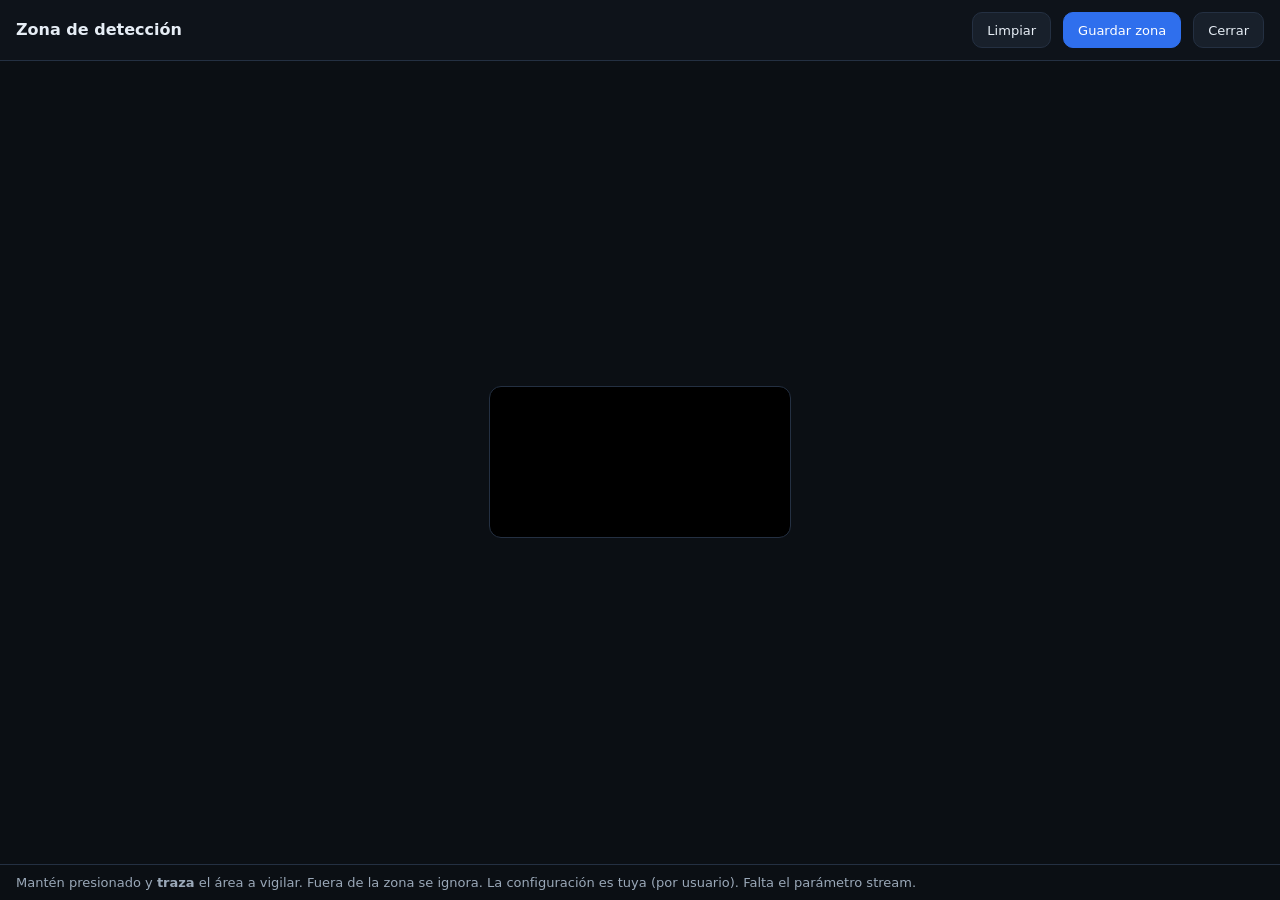
<file: api/web/zone.html>
<!DOCTYPE html>
<html lang="es">
<head>
<meta charset="utf-8">
<meta name="viewport" content="width=device-width, initial-scale=1">
<title>Zona de detección — CamWay</title>
<style>
  :root { --bg:#0B0F14; --panel:#0E131A; --control:#18202B; --line:#243042; --text:#E6EDF5;
          --muted:#9AA8B8; --accent:#2F6FED; --accent-bright:#7FB0FF; }
  * { box-sizing: border-box; }
  body { margin:0; background:var(--bg); color:var(--text);
         font:14px/1.5 ui-sans-serif, system-ui, -apple-system, "Segoe UI", sans-serif;
         display:flex; flex-direction:column; height:100vh; }
  header { display:flex; align-items:center; gap:12px; padding:12px 16px;
           border-bottom:1px solid var(--line); background:var(--panel); flex-wrap:wrap; }
  header h1 { font-size:16px; margin:0; }
  header .who { color:var(--muted); font-size:13px; }
  .spacer { flex:1; }
  button { height:36px; padding:0 14px; border-radius:10px; border:1px solid var(--line);
           background:var(--control); color:inherit; cursor:pointer; font-weight:500; font-size:13px; line-height:1; font-family:inherit; }
  button:hover { border-color:#3A4A60; background:#1E2836; }
  button.primary { background:var(--accent); border-color:var(--accent); color:#fff; }
  button.primary:hover { background:#3B7BFF; border-color:#3B7BFF; }
  button:focus-visible { outline:2px solid var(--accent-bright); outline-offset:2px; }
  .wrap { flex:1; display:flex; align-items:center; justify-content:center;
          padding:16px; overflow:auto; }
  canvas { max-width:100%; max-height:100%; border-radius:12px;
           border:1px solid var(--line); background:#000; cursor:crosshair; touch-action:none; }
  .hint { color:var(--muted); font-size:13px; }
  footer { padding:8px 16px; border-top:1px solid var(--line); color:var(--muted); font-size:13px; }
</style>
</head>
<body>
<header>
  <h1>Zona de detección</h1>
  <span class="who" id="camName"></span>
  <span class="spacer"></span>
  <button id="clear">Limpiar</button>
  <button class="primary" id="save">Guardar zona</button>
  <button id="close">Cerrar</button>
</header>
<div class="wrap"><canvas id="cv"></canvas></div>
<footer>Mantén presionado y <strong>traza</strong> el área a vigilar. Fuera de la
  zona se ignora. La configuración es tuya (por usuario). <span id="status"></span></footer>

<script>
const qs = new URLSearchParams(location.search);
const streamId = qs.get("stream");
const cv = document.getElementById("cv");
const ctx = cv.getContext("2d");
let bg = null, pts = [], drawing = false;

function setStatus(t){ document.getElementById("status").textContent = t; }

async function api(path, opts) {
  const r = await fetch(path, { headers:{"Content-Type":"application/json"}, ...opts });
  if (!r.ok) throw new Error((await r.json().catch(()=>({}))).detail || r.statusText);
  return r.status === 204 ? null : r.json();
}

function fitCanvas() {
  // Ajusta el canvas al tamaño de la imagen escalado al viewport.
  const maxW = window.innerWidth - 40, maxH = window.innerHeight - 130;
  const iw = bg ? bg.naturalWidth : 1280, ih = bg ? bg.naturalHeight : 720;
  const s = Math.min(maxW/iw, maxH/ih, 1.5);
  cv.width = Math.round(iw*s); cv.height = Math.round(ih*s);
  redraw();
}

function redraw() {
  ctx.clearRect(0,0,cv.width,cv.height);
  if (bg) ctx.drawImage(bg, 0,0, cv.width, cv.height);
  else { ctx.fillStyle="#000"; ctx.fillRect(0,0,cv.width,cv.height); }
  if (pts.length) {
    ctx.beginPath();
    pts.forEach(([x,y],i)=> i? ctx.lineTo(x,y): ctx.moveTo(x,y));
    if (!drawing) ctx.closePath();
    ctx.fillStyle = "rgba(47,111,237,.25)";
    ctx.strokeStyle = "#2f6fed"; ctx.lineWidth = 2;
    ctx.fill(); ctx.stroke();
  }
}

function pos(e){
  const r = cv.getBoundingClientRect();
  const t = e.touches ? e.touches[0] : e;
  return [ (t.clientX-r.left)*(cv.width/r.width), (t.clientY-r.top)*(cv.height/r.height) ];
}
function start(e){ e.preventDefault(); drawing=true; pts=[pos(e)]; redraw(); }
function move(e){ if(!drawing) return; e.preventDefault(); pts.push(pos(e)); redraw(); }
function end(){ drawing=false; redraw(); }

cv.addEventListener("mousedown", start); cv.addEventListener("mousemove", move);
window.addEventListener("mouseup", end);
cv.addEventListener("touchstart", start, {passive:false});
cv.addEventListener("touchmove", move, {passive:false});
window.addEventListener("touchend", end);
window.addEventListener("resize", fitCanvas);

document.getElementById("clear").addEventListener("click", ()=>{ pts=[]; redraw(); });
document.getElementById("close").addEventListener("click", ()=> window.close());

document.getElementById("save").addEventListener("click", async ()=>{
  if (pts.length && pts.length < 3) return setStatus("Traza al menos 3 puntos, o limpia para quitar la zona.");
  const zone = pts.length >= 3 ? pts.map(([x,y])=>[+(x/cv.width).toFixed(4), +(y/cv.height).toFixed(4)]) : null;
  try {
    const cfg = await api(`/api/streams/${streamId}/ai`);   // config actual (por usuario)
    cfg.zone = zone;
    await api(`/api/streams/${streamId}/ai`, { method:"PUT", body: JSON.stringify(cfg) });
    setStatus("Zona guardada.");
    if (window.opener && !window.opener.closed) {
      try { window.opener.postMessage({ type:"zone-saved", streamId }, "*"); } catch(_){}
    }
  } catch(err){ setStatus("Error: " + err.message); }
});

(async function init(){
  if (!streamId) { setStatus("Falta el parámetro stream."); return; }
  // nombre + config actual
  try {
    const cfg = await api(`/api/streams/${streamId}/ai`);
    if (Array.isArray(cfg.zone) && cfg.zone.length>=3) pts = cfg.zone;  // se re-escala al medir
  } catch(_){}
  // fondo: fotograma del muro; si no, snapshot
  bg = new Image();
  bg.onload = ()=>{ if (pts.length) pts = pts.map(([x,y])=>[x*cv.width, y*cv.height]); fitCanvas(); };
  bg.onerror = ()=>{ bg=null; fitCanvas(); setStatus("Sin vista previa de la cámara."); };
  bg.src = `/api/wall/${streamId}/frame?t=${Date.now()}`;
  document.getElementById("camName").textContent = qs.get("name") || "";
})();
</script>
</body>
</html>
</file>
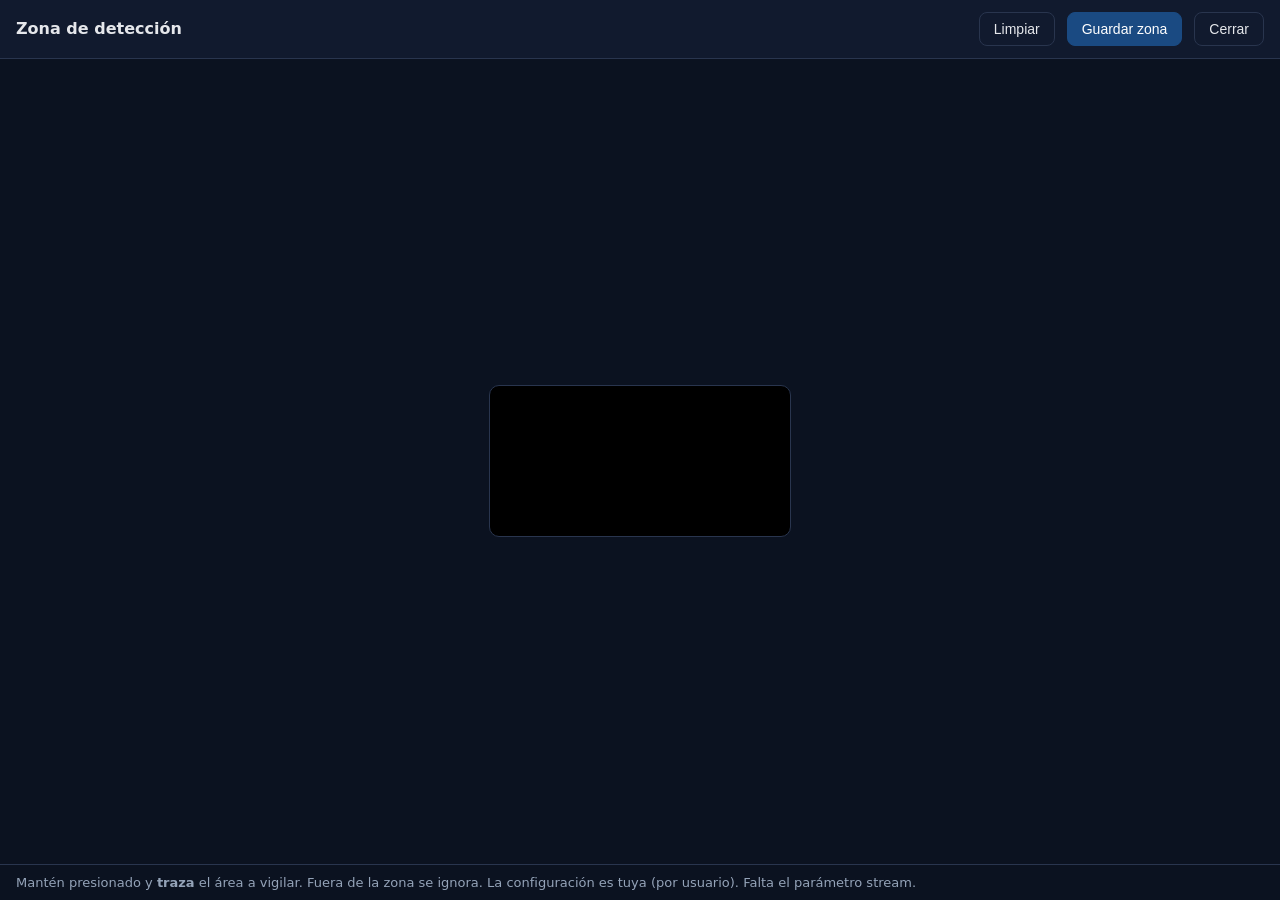
<file: windows/parche/web/zone.html>
<!DOCTYPE html>
<html lang="es">
<head>
<meta charset="utf-8">
<meta name="viewport" content="width=device-width, initial-scale=1">
<title>Zona de detección — CamWay</title>
<style>
  :root { --bg:#0b1220; --panel:#111a2e; --line:#29354e; --text:#e5e7eb;
          --muted:#94a3b8; --accent:#1a4a82; --accent-bright:#2f6fed; }
  * { box-sizing: border-box; }
  body { margin:0; background:var(--bg); color:var(--text);
         font:14px/1.5 ui-sans-serif, system-ui, -apple-system, "Segoe UI", sans-serif;
         display:flex; flex-direction:column; height:100vh; }
  header { display:flex; align-items:center; gap:12px; padding:12px 16px;
           border-bottom:1px solid var(--line); background:var(--panel); flex-wrap:wrap; }
  header h1 { font-size:16px; margin:0; }
  header .who { color:var(--muted); font-size:13px; }
  .spacer { flex:1; }
  button { padding:8px 14px; border-radius:8px; border:1px solid var(--line);
           background:var(--panel); color:inherit; cursor:pointer; font-size:14px; }
  button.primary { background:var(--accent); border-color:var(--accent); color:#fff; }
  button.primary:hover { background:#245a9e; }
  .wrap { flex:1; display:flex; align-items:center; justify-content:center;
          padding:16px; overflow:auto; }
  canvas { max-width:100%; max-height:100%; border-radius:10px;
           border:1px solid var(--line); background:#000; cursor:crosshair; touch-action:none; }
  .hint { color:var(--muted); font-size:13px; }
  footer { padding:8px 16px; border-top:1px solid var(--line); color:var(--muted); font-size:13px; }
</style>
</head>
<body>
<header>
  <h1>Zona de detección</h1>
  <span class="who" id="camName"></span>
  <span class="spacer"></span>
  <button id="clear">Limpiar</button>
  <button class="primary" id="save">Guardar zona</button>
  <button id="close">Cerrar</button>
</header>
<div class="wrap"><canvas id="cv"></canvas></div>
<footer>Mantén presionado y <strong>traza</strong> el área a vigilar. Fuera de la
  zona se ignora. La configuración es tuya (por usuario). <span id="status"></span></footer>

<script>
const qs = new URLSearchParams(location.search);
const streamId = qs.get("stream");
const cv = document.getElementById("cv");
const ctx = cv.getContext("2d");
let bg = null, pts = [], drawing = false;

function setStatus(t){ document.getElementById("status").textContent = t; }

async function api(path, opts) {
  const r = await fetch(path, { headers:{"Content-Type":"application/json"}, ...opts });
  if (!r.ok) throw new Error((await r.json().catch(()=>({}))).detail || r.statusText);
  return r.status === 204 ? null : r.json();
}

function fitCanvas() {
  // Ajusta el canvas al tamaño de la imagen escalado al viewport.
  const maxW = window.innerWidth - 40, maxH = window.innerHeight - 130;
  const iw = bg ? bg.naturalWidth : 1280, ih = bg ? bg.naturalHeight : 720;
  const s = Math.min(maxW/iw, maxH/ih, 1.5);
  cv.width = Math.round(iw*s); cv.height = Math.round(ih*s);
  redraw();
}

function redraw() {
  ctx.clearRect(0,0,cv.width,cv.height);
  if (bg) ctx.drawImage(bg, 0,0, cv.width, cv.height);
  else { ctx.fillStyle="#000"; ctx.fillRect(0,0,cv.width,cv.height); }
  if (pts.length) {
    ctx.beginPath();
    pts.forEach(([x,y],i)=> i? ctx.lineTo(x,y): ctx.moveTo(x,y));
    if (!drawing) ctx.closePath();
    ctx.fillStyle = "rgba(47,111,237,.25)";
    ctx.strokeStyle = "#2f6fed"; ctx.lineWidth = 2;
    ctx.fill(); ctx.stroke();
  }
}

function pos(e){
  const r = cv.getBoundingClientRect();
  const t = e.touches ? e.touches[0] : e;
  return [ (t.clientX-r.left)*(cv.width/r.width), (t.clientY-r.top)*(cv.height/r.height) ];
}
function start(e){ e.preventDefault(); drawing=true; pts=[pos(e)]; redraw(); }
function move(e){ if(!drawing) return; e.preventDefault(); pts.push(pos(e)); redraw(); }
function end(){ drawing=false; redraw(); }

cv.addEventListener("mousedown", start); cv.addEventListener("mousemove", move);
window.addEventListener("mouseup", end);
cv.addEventListener("touchstart", start, {passive:false});
cv.addEventListener("touchmove", move, {passive:false});
window.addEventListener("touchend", end);
window.addEventListener("resize", fitCanvas);

document.getElementById("clear").addEventListener("click", ()=>{ pts=[]; redraw(); });
document.getElementById("close").addEventListener("click", ()=> window.close());

document.getElementById("save").addEventListener("click", async ()=>{
  if (pts.length && pts.length < 3) return setStatus("Traza al menos 3 puntos, o limpia para quitar la zona.");
  const zone = pts.length >= 3 ? pts.map(([x,y])=>[+(x/cv.width).toFixed(4), +(y/cv.height).toFixed(4)]) : null;
  try {
    const cfg = await api(`/api/streams/${streamId}/ai`);   // config actual (por usuario)
    cfg.zone = zone;
    await api(`/api/streams/${streamId}/ai`, { method:"PUT", body: JSON.stringify(cfg) });
    setStatus("Zona guardada.");
    if (window.opener && !window.opener.closed) {
      try { window.opener.postMessage({ type:"zone-saved", streamId }, "*"); } catch(_){}
    }
  } catch(err){ setStatus("Error: " + err.message); }
});

(async function init(){
  if (!streamId) { setStatus("Falta el parámetro stream."); return; }
  // nombre + config actual
  try {
    const cfg = await api(`/api/streams/${streamId}/ai`);
    if (Array.isArray(cfg.zone) && cfg.zone.length>=3) pts = cfg.zone;  // se re-escala al medir
  } catch(_){}
  // fondo: fotograma del muro; si no, snapshot
  bg = new Image();
  bg.onload = ()=>{ if (pts.length) pts = pts.map(([x,y])=>[x*cv.width, y*cv.height]); fitCanvas(); };
  bg.onerror = ()=>{ bg=null; fitCanvas(); setStatus("Sin vista previa de la cámara."); };
  bg.src = `/api/wall/${streamId}/frame?t=${Date.now()}`;
  document.getElementById("camName").textContent = qs.get("name") || "";
})();
</script>
</body>
</html>
</file>
